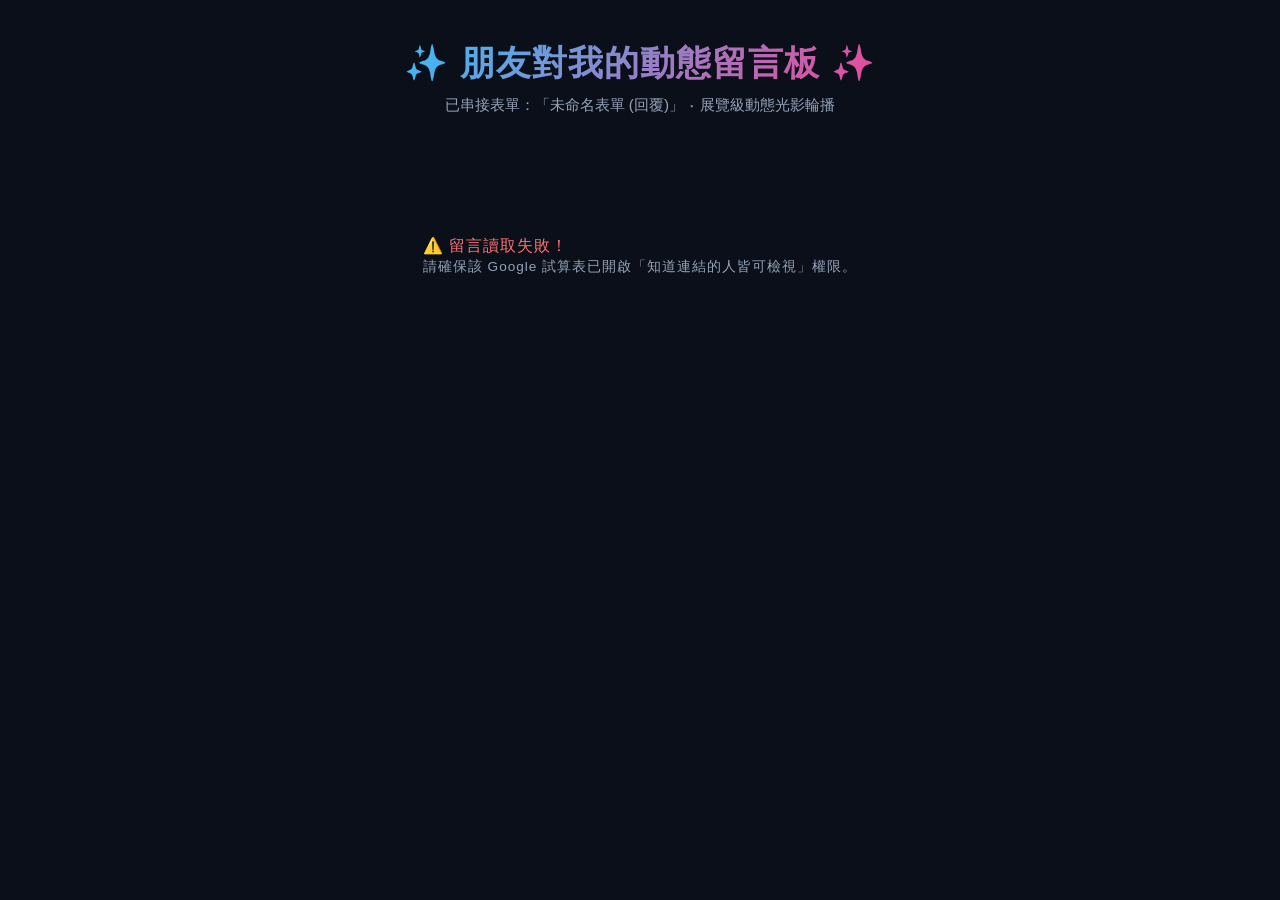
<file: w4/index.html>
<!DOCTYPE html>
<html lang="zh-TW">
<head>
  <meta charset="UTF-8">
  <meta name="viewport" content="width=device-width, initial-scale=1.0">
  <title>朋友對我的動態留言板</title>
  <style>
    /* ===================================================
       1. 全局樣式與主題配色 (深色霓虹玻璃擬態風格)
       =================================================== */
    :root {
      /* 【主題顏色設定區】可自由更換背景與卡片基底色 */
      --bg-color: #0b0f19;                      /* 網頁背景色 (深藍黑) */
      --card-bg: rgba(255, 255, 255, 0.04);      /* 卡片背景 (半透明玻璃) */
      --card-border: rgba(255, 255, 255, 0.08);  /* 卡片預設微弱邊框 */
      
      /* 文字顏色 */
      --text-main: #f1f5f9;                     /* 主要文字 (亮白) */
      --text-muted: #94a3b8;                    /* 次要/時間文字 (灰藍) */
      --accent-name: #38bdf8;                   /* 名字強調色 (天空藍) */
      
      /* 【重點控制區 1】：輪播焦點 Highlight 卡片顏色與視覺效果 */
      --highlight-border: #ec4899;              /* 亮起卡片的邊框顏色 (霓虹桃粉) */
      --highlight-glow: rgba(236, 72, 153, 0.65);/* 亮起卡片的霓虹發光暈影 */
      --highlight-scale: 1.06;                  /* 亮起卡片的放大比例 */
      
      /* 未被選中卡片的暗化/模糊效果 (營造展覽聚光燈氛圍) */
      --dim-opacity: 0.3;                       /* 暗化卡片的透明度 */
      --dim-blur: 2px;                          /* 暗化卡片的模糊程度 */
    }

    * {
      box-sizing: border-box;
      margin: 0;
      padding: 0;
    }

    body {
      background-color: var(--bg-color);
      color: var(--text-main);
      font-family: -apple-system, BlinkMacSystemFont, "Segoe UI", Roboto, "Helvetica Neue", Arial, sans-serif;
      min-height: 100vh;
      padding: 2.5rem 1rem;
      display: flex;
      flex-direction: column;
      align-items: center;
    }

    header {
      text-align: center;
      margin-bottom: 2.5rem;
    }

    header h1 {
      font-size: 2.2rem;
      font-weight: 800;
      background: linear-gradient(135deg, #38bdf8, #ec4899);
      -webkit-background-clip: text;
      -webkit-text-fill-color: transparent;
      margin-bottom: 0.5rem;
      letter-spacing: 1px;
    }

    header p {
      color: var(--text-muted);
      font-size: 0.95rem;
    }

    /* ===================================================
       2. 酷炫載入中動畫 (Loading Animation)
       =================================================== */
    #loading {
      display: flex;
      flex-direction: column;
      align-items: center;
      justify-content: center;
      margin-top: 5rem;
    }

    .spinner {
      width: 48px;
      height: 48px;
      border: 4px solid rgba(255, 255, 255, 0.1);
      border-left-color: var(--highlight-border);
      border-radius: 50%;
      animation: spin 0.9s linear infinite;
      margin-bottom: 1.2rem;
      box-shadow: 0 0 15px var(--highlight-glow);
    }

    #loading p {
      color: var(--text-muted);
      font-size: 1rem;
      letter-spacing: 1px;
      animation: pulse 1.5s ease-in-out infinite alternate;
    }

    @keyframes spin {
      to { transform: rotate(360deg); }
    }

    @keyframes pulse {
      from { opacity: 0.6; }
      to { opacity: 1; }
    }

    /* ===================================================
       3. 瀑布流排版 (Masonry Layout)
       =================================================== */
    .board-container {
      width: 100%;
      max-width: 1100px;
      column-count: 3;
      column-gap: 1.5rem;
    }

    @media (max-width: 900px) {
      .board-container { column-count: 2; }
    }
    @media (max-width: 600px) {
      .board-container { column-count: 1; }
    }

    /* ===================================================
       4. 留言卡片樣式與動態輪播特效
       =================================================== */
    .card {
      break-inside: avoid;
      margin-bottom: 1.5rem;
      background: var(--card-bg);
      backdrop-filter: blur(12px);
      -webkit-backdrop-filter: blur(12px);
      border: 1px solid var(--card-border);
      border-radius: 16px;
      padding: 1.25rem 1.5rem;
      transition: all 0.6s cubic-bezier(0.25, 1, 0.5, 1);
      position: relative;
      will-change: transform, filter, opacity;
    }

    .card .author {
      font-weight: 700;
      color: var(--accent-name);
      font-size: 1.05rem;
      margin-bottom: 0.6rem;
      display: flex;
      align-items: center;
      gap: 0.4rem;
    }

    .card .message {
      font-size: 0.95rem;
      line-height: 1.6;
      color: var(--text-main);
      white-space: pre-wrap;
      word-break: break-word;
    }

    .card .time {
      font-size: 0.75rem;
      color: var(--text-muted);
      margin-top: 1rem;
      text-align: right;
    }

    /* 輪播高亮選中的卡片 */
    .card.highlight {
      border-color: var(--highlight-border);
      box-shadow: 0 0 25px var(--highlight-glow);
      transform: scale(var(--highlight-scale));
      z-index: 10;
      opacity: 1 !important;
      filter: blur(0px) !important;
    }

    /* 未被選中的卡片暗化 */
    .card.dimmed {
      opacity: var(--dim-opacity);
      filter: blur(var(--dim-blur));
    }
  </style>
</head>
<body>

  <header>
    <h1>✨ 朋友對我的動態留言板 ✨</h1>
    <p>已串接表單：「未命名表單 (回覆)」 ‧ 展覽級動態光影輪播</p>
  </header>

  <!-- 讀取留言動畫 -->
  <div id="loading">
    <div class="spinner"></div>
    <p>讀取留言中...</p>
  </div>

  <!-- 留言瀑布流牆 -->
  <div id="board" class="board-container" style="display: none;"></div>

  <script>
    // ===================================================
    // 【重點控制區 2】：全域設定參數
    // ===================================================

    // 已套用你的 Google 試算表 CSV 匯出網址
    const CSV_URL = "https://docs.google.com/spreadsheets/d/1yVrjl_6cthzINbpLc5R7Rfp7vrmdJcprQzuFGGT1Kqc/export?format=csv";

    // 輪播切換時間 (3000ms = 3 秒)
    const CAROUSEL_INTERVAL_MS = 3000;

    let cardsElements = [];
    let currentIndex = 0;

    // 解析 CSV，處理包含逗號與雙引號的情形
    function parseCSVRow(rowText) {
      const result = [];
      let insideQuote = false;
      let entry = '';
      
      for (let i = 0; i < rowText.length; i++) {
        const char = rowText[i];
        if (char === '"') {
          insideQuote = !insideQuote;
        } else if (char === ',' && !insideQuote) {
          result.push(entry.trim().replace(/^"|"$/g, ''));
          entry = '';
        } else {
          entry += char;
        }
      }
      result.push(entry.trim().replace(/^"|"$/g, ''));
      return result;
    }

    function parseCSV(csvText) {
      const lines = csvText.split(/\r?\n/);
      const data = [];
      
      // 根據表單欄位順序：[0] 時間戳記, [1] 姓名, [2] 悄悄話
      for (let i = 1; i < lines.length; i++) {
        if (!lines[i].trim()) continue;
        
        const row = parseCSVRow(lines[i]);
        if (row.length >= 3) {
          data.push({
            timestamp: row[0] || '',
            name: row[1] || '匿名朋友',
            message: row[2] || '(無留言內容)'
          });
        }
      }
      return data;
    }

    function escapeHTML(str) {
      return str.replace(/[&<>'"]/g, 
        tag => ({ '&': '&amp;', '<': '&lt;', '>': '&gt;', "'": '&#39;', '"': '&quot;' }[tag] || tag)
      );
    }

    function renderBoard(messages) {
      const board = document.getElementById('board');
      const loading = document.getElementById('loading');
      
      board.innerHTML = ''; 

      if (messages.length === 0) {
        board.innerHTML = '<p style="text-align:center; color: var(--text-muted); margin-top: 3rem;">目前還沒有收到任何留言喔！</p>';
      } else {
        messages.forEach((item) => {
          const card = document.createElement('div');
          card.className = 'card';
          
          card.innerHTML = `
            <div class="author">💬 ${escapeHTML(item.name)}</div>
            <div class="message">${escapeHTML(item.message)}</div>
            <div class="time">${escapeHTML(item.timestamp)}</div>
          `;
          
          board.appendChild(card);
        });
      }

      loading.style.display = 'none';
      board.style.display = 'block';

      cardsElements = Array.from(document.querySelectorAll('.card'));
      if (cardsElements.length > 0) {
        startCarousel();
      }
    }

    function startCarousel() {
      highlightCard(currentIndex);

      setInterval(() => {
        currentIndex = (currentIndex + 1) % cardsElements.length;
        highlightCard(currentIndex);
      }, CAROUSEL_INTERVAL_MS);
    }

    function highlightCard(targetIndex) {
      cardsElements.forEach((card, idx) => {
        if (idx === targetIndex) {
          card.classList.add('highlight');
          card.classList.remove('dimmed');
        } else {
          card.classList.remove('highlight');
          card.classList.add('dimmed');
        }
      });
    }

    async function fetchMessages() {
      try {
        const response = await fetch(CSV_URL);
        if (!response.ok) throw new Error('網路讀取錯誤');
        
        const csvText = await response.text();
        const parsedData = parseCSV(csvText);
        
        renderBoard(parsedData);
      } catch (error) {
        console.error(error);
        const loading = document.getElementById('loading');
        loading.innerHTML = `<p style="color: #f87171;">⚠️ 留言讀取失敗！<br><span style="font-size:0.85rem; color: #94a3b8;">請確保該 Google 試算表已開啟「知道連結的人皆可檢視」權限。</span></p>`;
      }
    }

    document.addEventListener('DOMContentLoaded', fetchMessages);
  </script>
</body>
</html>
</file>
